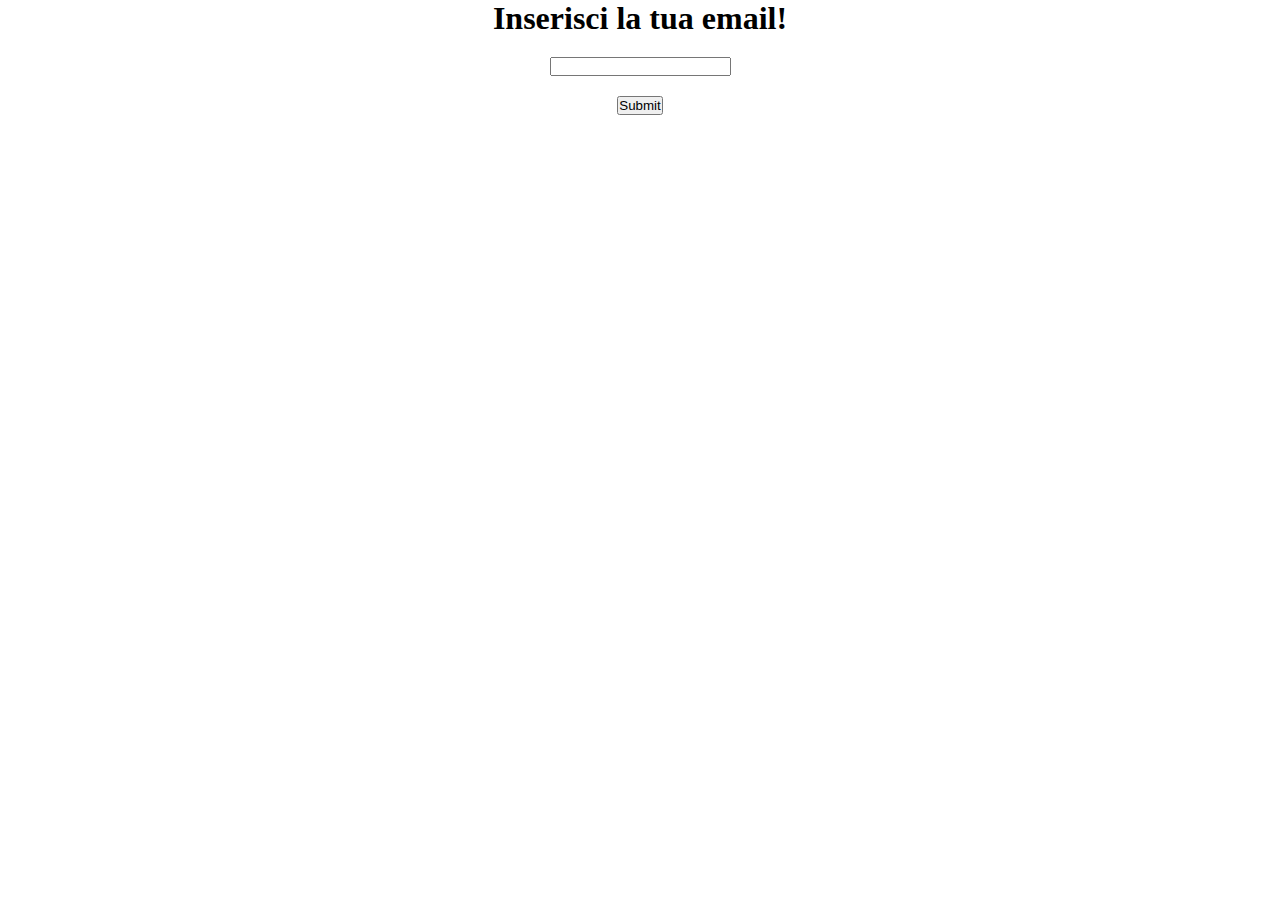
<file: email/index.html>
<!DOCTYPE html>
<html lang="en">
<head>
    <meta charset="UTF-8">
    <meta http-equiv="X-UA-Compatible" content="IE=edge">
    <meta name="viewport" content="width=device-width, initial-scale=1.0">
    <link rel="stylesheet" href="./css/style.css">
    <title>Email</title>
</head>
<body>
    <h1 class="text-center">Inserisci la tua email!</h1>
    <div class="container">
        <input type="email" id="myemail" value="">
    </div>
    <div class="text-center">
        <button id="btn">Submit</button>
            <p id="result"></p>
            <p id="result2"></p>
        </div>
  
    





    <script type="text/javascript" src="./js/main.js"></script>
</body>
</html>
</file>
<file: email/css/style.css>
*{
    margin: 0;
    padding: 0;
    box-sizing: border-box;
}


.text-center{
    text-align: center;
}


.container{
    margin: 20px  0px;
    display: flex;
    justify-content: center;
    align-items: center;

}
.green{
    margin: 20px 0px;
    color: green;
    font-size: 30px;
}

.red{
    color: red;
    margin: 20px 0px;
    font-size: 30px;
}
</file>
